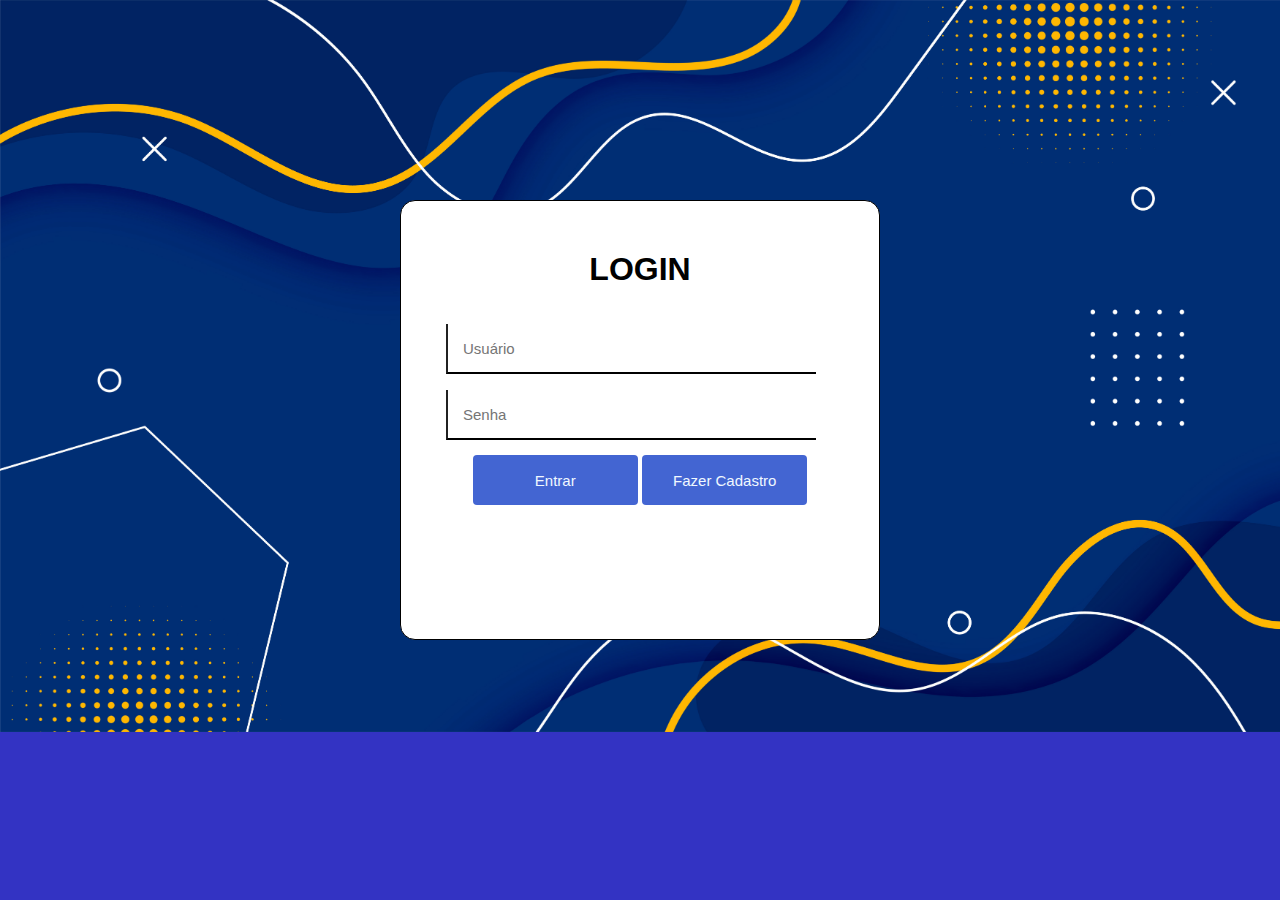
<file: index.html>
<!DOCTYPE html>
<html lang="pt-br">
<head>
    <meta charset="UTF-8">
    <meta http-equiv="X-UA-Compatible" content="IE=edge">
    <meta name="viewport" content="width=device-width, initial-scale=1.0">
    <link rel="stylesheet" href="https://stackpath.bootstrapcdn.com/font-awesome/4.7.0/css/font-awesome.min.css"> 
    <link rel="stylesheet" href="style.css">

    <title>CRUD</title>
</head>
<body>

    <header>
        <div class="cabecalho"></div>
    </header>
    <section>
        <div class="center">
            
            <div id="login" class="login"> 
                <!--Login-->
                <h1>LOGIN</h1>
                <div id="msgSucesso"></div>
                <div id="msgErro"></div>
                <input id="usuario" type="text" name="usuario" placeholder="Usuário" required>
                <br>
                <input id="senha" type="password" name="senha" placeholder="Senha" required>
                <br>
                <div class="botaoLogin">
                <button id="btnEntrar" onclick="Entrar()" class="botao" type="submit"> Entrar</button>
                <button id="btnFazerCadastro" class="botao" type="submit" onclick="FazerCadastro()"> Fazer Cadastro</button>
                </div>
                <br>
                <div id="divCadastro">
                <input id="confirmaSenha" type="password"  name="confirmaSenha" placeholder="Repita a Senha">
                <br>
                <input id="email" type="email" name="email" placeholder="E-mail" required>
                <br>
                <div class="botaoCadastro">
                <button id="botaoCad" class="botao" type="submit" onclick="Cadastrar()">Cadastrar</button>
                <button class="botao" type="submit" onclick="voltarLogin()">Voltar para Login</button>
                </div>
                <br>
                </div>
                
            </div>
        
        </div>
    </section>
   
    
    <script src="index.js"></script>
</body>

</html>
</file>
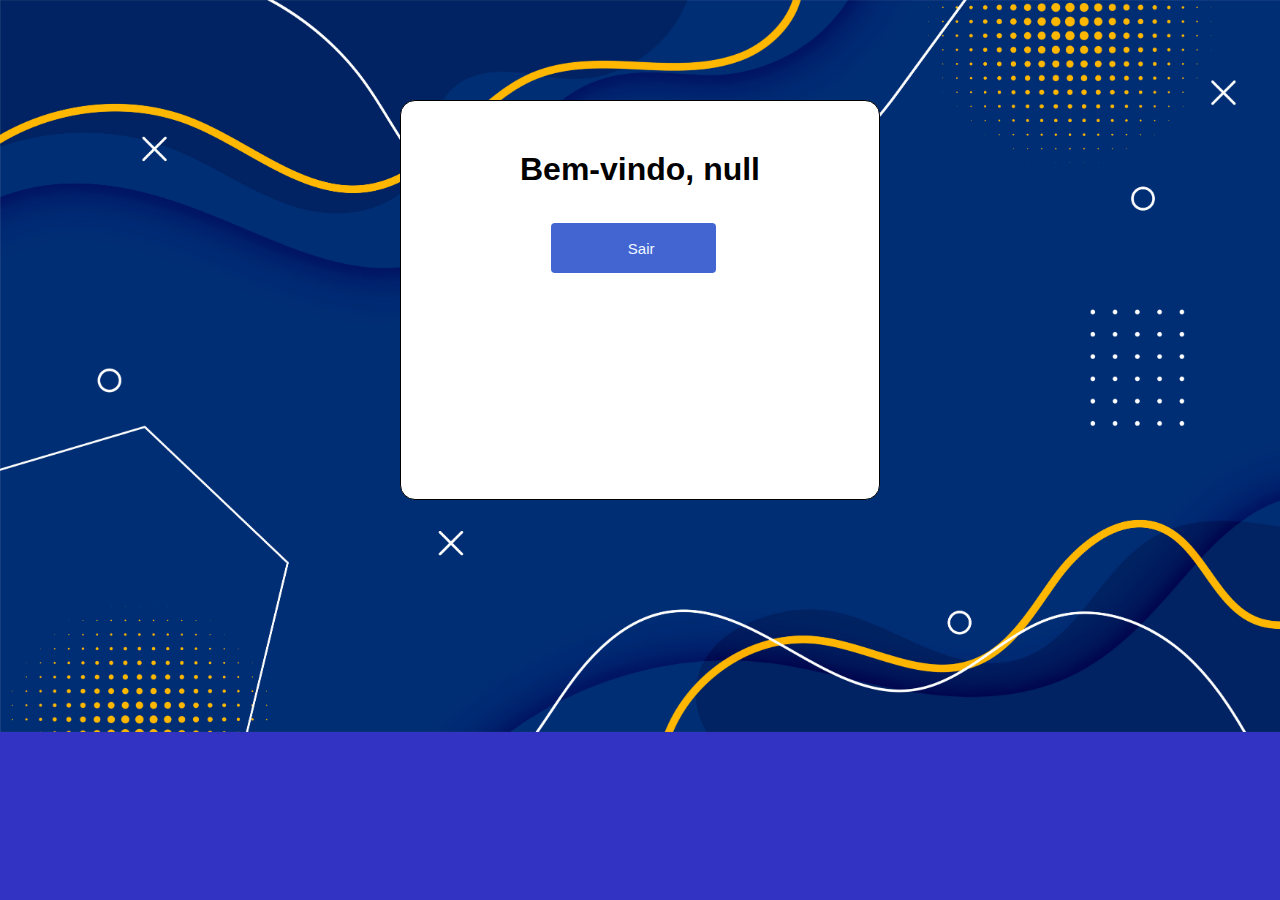
<file: bemvindo.html>
<!DOCTYPE html>
<html lang="en">
<head>
    <meta charset="UTF-8">
    <meta http-equiv="X-UA-Compatible" content="IE=edge">
    <meta name="viewport" content="width=device-width, initial-scale=1.0">
    <link rel="stylesheet" href="style.css">
    <title>Bem-vindo</title>
    
</head>
<body id="bodyBemVindo">
    <div id="divBemVindo">
        <h1 id="bemVindo"></h1>
       <a style="margin-left:22%;" href="http://127.0.0.1:5500/index.html"><input class="botao" type="submit" value="Sair"></a> 
    </div>

    <script>
        let usuario = localStorage.getItem('usuarioLogado')
        document.getElementById('bemVindo').innerHTML = 'Bem-vindo, '+usuario;    
    </script>
</body>

</html>
</file>
<file: style.css>
*{
    margin: 0;
    padding: 0;
    box-sizing: border-box;
    font-family: Verdana, Geneva, Tahoma, sans-serif;
    
}

body{
    background-color: rgb(51, 51, 195);
    background-image:url(./imagens/fundo.jpg);
    background-position: center top;
    background-repeat: no-repeat;
    background-size: cover;
}

.center{
    max-width: 1100px;
    padding: 0 2%;
    display: flex;
    margin: 0 auto; 
    justify-content:center;
    
}

.login{
    margin-top: 200px;
    height: 440px;
    width: 480px;
    border-radius: 15px;   
    border: 1px solid black;
    background-color: white;

    
}

input{
    height: 50px;
    width: 370px;
    margin-top: 16px;
    margin-left: 45px;
    border-top: 0;
    border-right: 0;
    border-bottom: 2px solid black;
    padding-left: 15px;
    font-size: 15px;
}



.botao{
    height: 50px;
    width: 165px;
    border-radius: 4px;
    border: 0;  
    margin-top: 15px;
    background-color: rgb(67, 101, 210);
    color: aliceblue;
    font-size: 15px;
    font-style: bold;
}

.botaoLogin{
    text-align: center;
}

.botaoCadastro{
    text-align: center;
    
}
h1{
    margin-top: 50px;
    text-align: center;
    margin-bottom: 20px;
}

a{
    margin-left: 170px;
}

.botao:hover{
    background-color: rgb(92, 119, 208);
    transition: 0.5s;
}


.fa-eye{
   cursor: pointer;
}

#msgSucesso{
    margin-left:62px;
    color: #00bb00;
    background-color: #bbffbe;
    width: 350px;
    height: 45px;
    border-radius: 4px;
    display: none;
    text-align: center;
    padding-top: 10px;
   
}

#msgErro{
    margin-left:62px; 
    color: #ff0000;
    background-color: #ffbbbb;
    width: 350px;
    height: 45px;
    border-radius: 4px;
    display: none;
    text-align: center;
    padding-top: 5px;
    
}

#bodyBemVindo{
    display: flex;
    justify-content: center;
}

#bemvindo{
    margin-left: 30%;
    margin-top: 100px;
    height: 400px;
    width: 480px;
    border-radius: 15px;   
    border: 1px solid black;
    background-color: white;
}

#divBemVindo{
    
    margin-top: 100px;
    height: 400px;
    width: 480px;
    border-radius: 15px;   
    border: 1px solid black;
    background-color: white;
    
}
  /* 1200 e + = telas maiores, tvs */
@media (max-width: 1200px) {
   body{
    background-repeat: repeat;
   }
}

  /* 1024px - 1200px = desktop */
@media (max-width: 1024px) {
    .login{
       margin-top: 250px;    
    }
}

 /* 768px - 1024px = telas menores, laptops */
 @media (max-width: 768px) {
    .login{
        margin-top: 200px;
    }
}

/* 480px - 768px = tablet */
@media (max-width: 480px) {
    input{
        height: 50px;
        width: 300px;
        margin-left: 10%; 
    }

    #msgErro{
        margin-left:7%; 
        width: 300px;
        padding-top: 5px;
        font-size: 15px; 
    }
    #msgSucesso{
        margin-left:7%; 
        width: 300px;
        padding-top: 5px;
        font-size: 15px; 
       
    }
    
}
</file>
